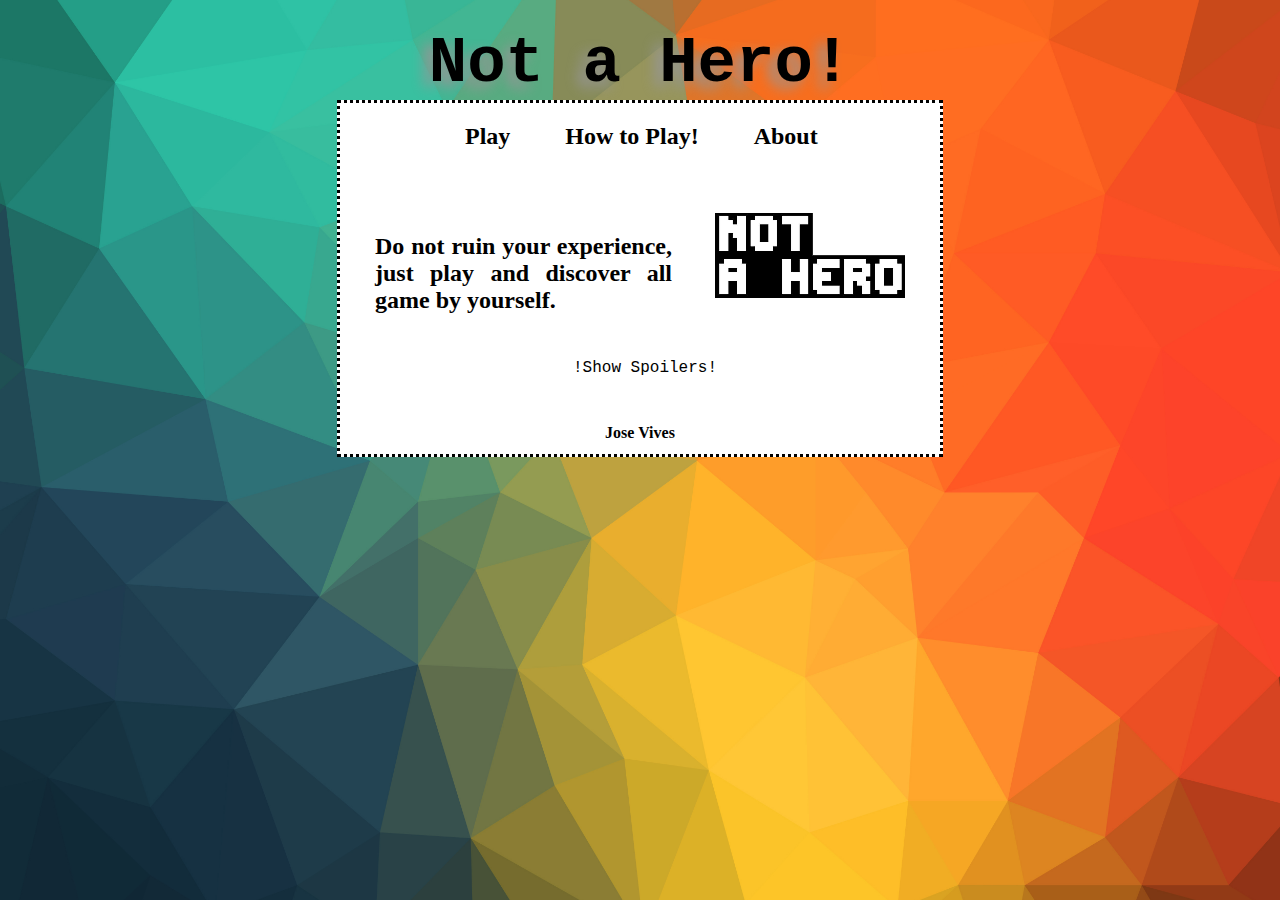
<file: manual.html>
<!DOCTYPE html PUBLIC "-//W3C//DTD XHTML 1.0 Transitional//EN"
        "http://www.w3.org/TR/xhtml1/DTD/xhtml1-transitional.dtd">
<html xmlns="http://www.w3.org/1999/xhtml">

<head>
    <title>Not a Hero! - Index</title>
    <link rel="stylesheet" type="text/css" href="css/style.min.css" />
    <meta http-equiv="content-type" content="text/html;charset=utf-8" />
</head>
<body>
<div class="header">Not a Hero!</div>
<div class="web">
    <div class="menu">
        <ul class="ulmenu">
            <li><a href="index.html">Play</a></li>
            <li><a href="manual.html">How to Play!</a></li>
            <li><a href="about.html">About</a></li>
        </ul>
    </div>

    <div class="content">
        <div id="about" class="contenido">
            <div class="about imageLeft">
                <h2>Do not ruin your experience, just play and discover all game by yourself.</h2>
            </div>
            <div class="item imageRight gameTitle"></div>
            <div style="clear:both;"></div>
        </div>
        <div class="contact fill">
            <a id="showSpoilers" onClick="toggle(this);">!Show Spoilers!</a>
        </div>
    </div>

    <div id="spoilers" class="content oculto">

        <div class="item imageLeft gameTitle extraMargin"></div>

        <div class="contenido shadow pad">
            <h2 class="itemTitulo">The VideoGame</h2>
            <p class="itemValue">
                The game is simple. Kill all enemies on the level to open the trap to the next floor. The trap only opens when all enemies have died. Oh! I just forgot! You have time to complete each level, but no worries each time you go deeper your time increments by 10 seconds! On each level you have more obstacle and more enemies! Good Luck!
            </p>
            <div style="clear:both;"></div>
        </div>

        <div class="contenido shadow pad">
            <div class="item imageLeft player"></div>
            <h2 class="itemTitulo">Player</h2>
            <p class="itemValue">He is NOT a hero!. He is scared of everything. They can't walk between three, too scared if a spider jumps onto them. W, A, S, D or arrows to move the player.</p>
            <div style="clear:both;"></div>
        </div>

        <div class="contenido shadow pad">
            <div class="item imageLeft bomb"></div>
            <h2 class="itemTitulo">Bombs</h2>
            <p class="itemValue">Bombs are a valuable item on the game. Bombs give you the chance to kill any enemy when they explode. They have a radius of 2 cells (Each cell is 32x32 pixels). When explodes and the player is inside his area, have a chance to teleport you to any available cell in the world. Left click or 'E' key to place a bomb.</p>
            </div>
            <div style="clear:both;">
        </div>

        <div class="contenido shadow pad">
            <div class="item imageLeft zombie"></div>
            <div class="item imageRight spider"></div>
            <h2 class="itemTitulo">Enemies</h2>
            <p class="itemValue">You have two types of enemies: Spiders and Zombies. The spiders move fast and the zombies move slowly. They move to a random position. Some enemies can spawn and hide on three, and the only way to kill them is by a bomb explosion.</p>
            <div style="clear:both;"></div>
        </div>

        <div class="contenido pad">
            <p class="itemValue tinny">Some people say that this webpage has a Easter Egg or some type of cheats. Some rumors says you can find it on the about page.</p>
            <div style="clear:both;"></div>
        </div>

    </div>
    <div class="footer">
        Jose Vives
    </div>
</div>
<script type="text/javascript" src="js/common.min.js"></script>
</body>
</html>
</file>
<file: css/style.min.css>
body{background:url(../img/background.jpg) center no-repeat fixed;background-size:cover;padding-top:20px}  .header{width:100%;border:#ff0 solid 0;margin:auto;font-family:"Courier New",Times,serif;font-size:400%;font-weight:700;text-align:center;text-shadow:-8px 6px 13px rgba(150,150,150,1)}  .web{background-color:#fff;width:600px;margin:auto;border:#000 dotted 3px}  canvas{padding-left:0;padding-right:0;margin-left:auto;margin-right:auto;display:block}  .menu{border:red solid 0;height:30px;margin:auto;width:75%;padding-top:15px}  .content{border:green solid 0;padding:5%}  .contenido{border:#ff0 solid 0;margin-top:30px}  .footer{font-weight:700;text-align:center;border:red solid 0;padding:2%}  ul.ulmenu{list-style:none outside none;margin:0;width:100%;padding:0 0 0 5%;font-size:150%}  ul.ulmenu li{background-size:16px 16px;float:left;border:red solid 0;margin-right:5%;padding-left:5%}  ul.ulmenu li a{font-weight:700;color:#000;text-decoration:none;display:block;padding:5px}  ul.ulmenu li a:hover{color:red}  .CSSTable table{width:100%;border:red solid 0;text-align:center;font-size:200%}  .CSSTable td{background-color:#FAFAFA;height:50px;margin:10px}  .CSSTable td:hover{background-color:#F2F2F2}  .CSSTable a{text-decoration:none;color:#000;display:block}  .image{float:right;border:#ffc0cb solid 0;width:40%}  .image img{width:100%;height:100%}  .about{padding:5px;text-align:justify;border:red solid 0;width:55%}  .contact{margin-top:15px;padding:5px;border:green solid 0;text-align:center;width:55%}  .contact a{text-decoration:none;font-family:"Courier New",Times,serif;color:#000}  .oculto{display:none}  .bomb{background:url(../img/sprite.png) -96px 0 no-repeat}  .zombie{background:url(../img/sprite.png) 0 -32px no-repeat;animation:zombie .8s steps(2) infinite}  .spider{background:url(../img/sprite.png) 0 -128px no-repeat}  .player{background-image:url(../img/sprite.png);animation:player .8s steps(2) infinite}  .item{border:#ffc0cb solid 0;width:32px;height:32px;margin:5px}  .gameTitle{background:url(../img/sprite.png) -64px -170px no-repeat;border:red solid 0;height:85px;width:190px}  .extraMargin{margin-top:-15px}  .itemTitulo{padding:5px;text-align:justify;border:green solid 0}  .imageLeft{float:left}  .imageRight{float:right}  .itemValue{padding:5px;text-align:justify;border:blue solid 0;font-weight:400;color:#000;letter-spacing:1pt;word-spacing:2pt;font-size:20px;line-height:1}  .shadow{box-shadow:10px 10px 36px 0 rgba(0,0,0,0.75)}  .fill{width:100%}  .pad{padding:20px}  .mute{border:red solid 0;margin-top:15px;text-align:center}
</file>
